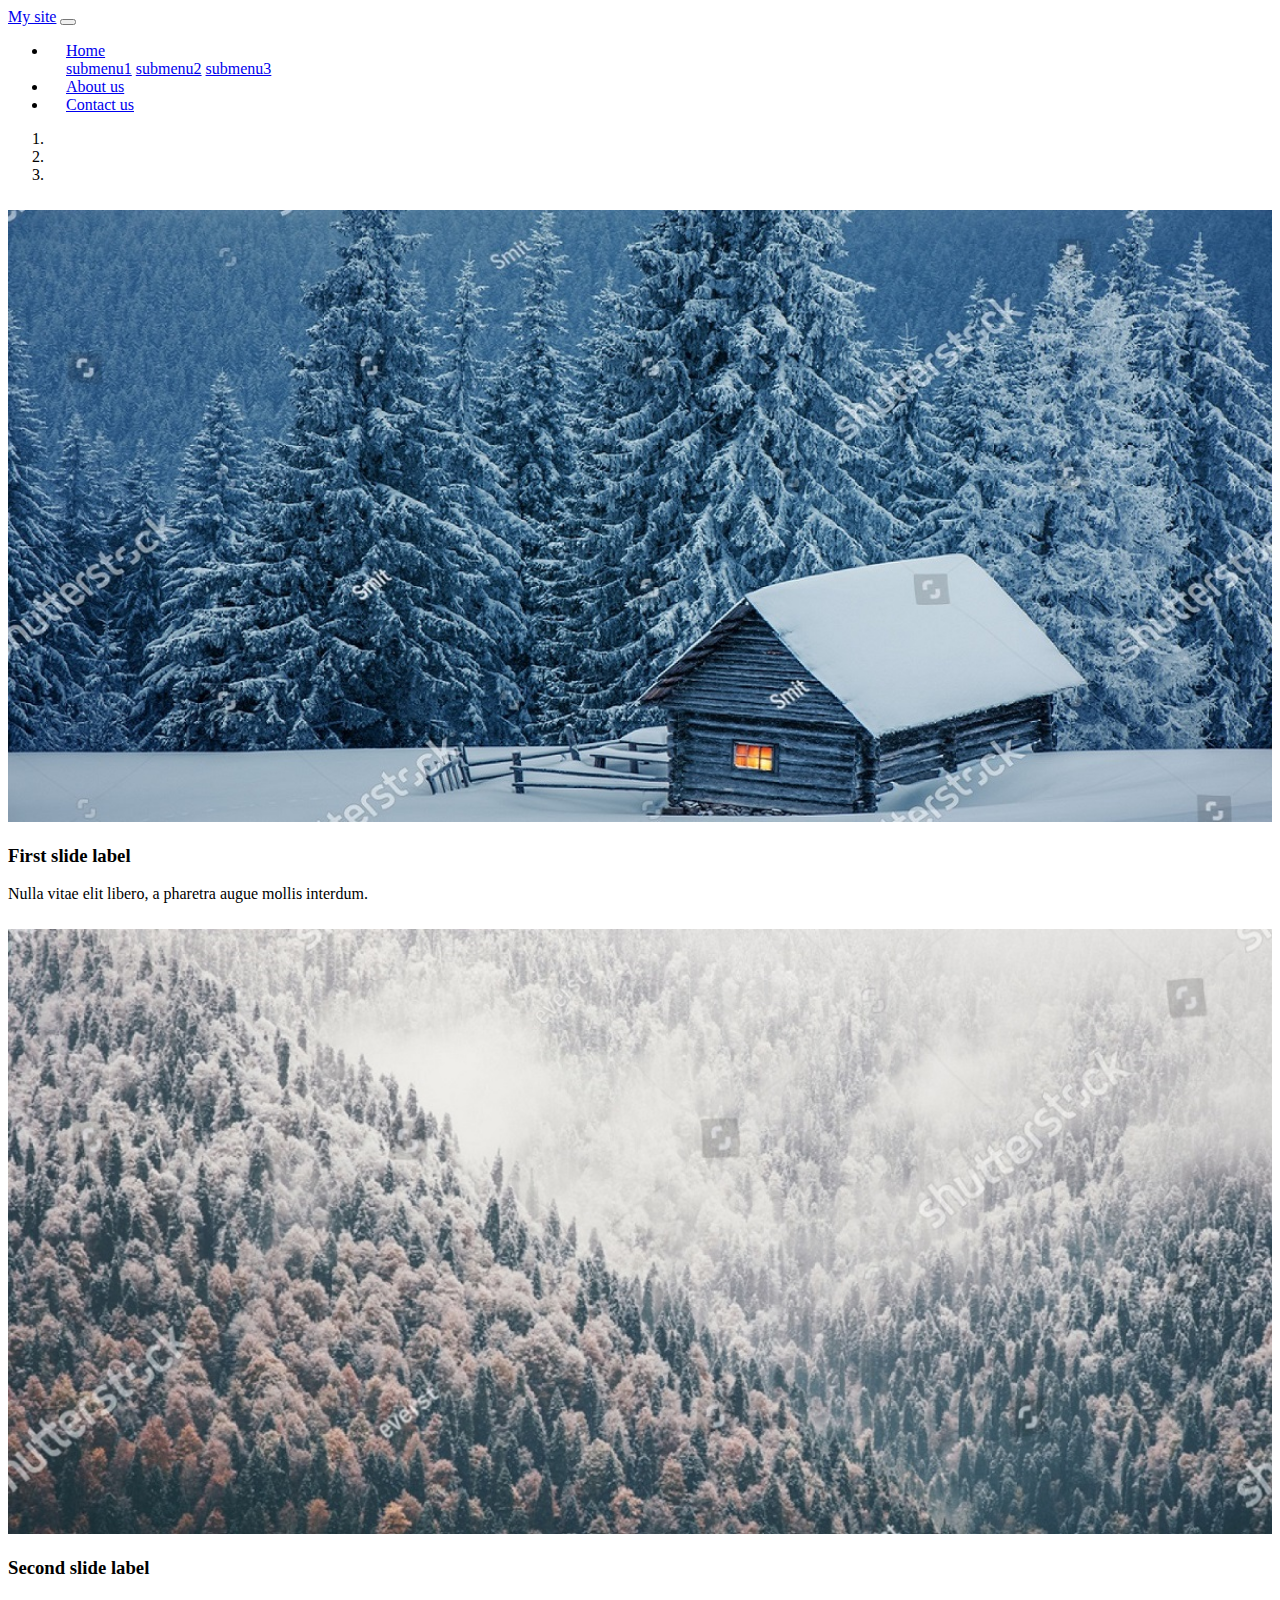
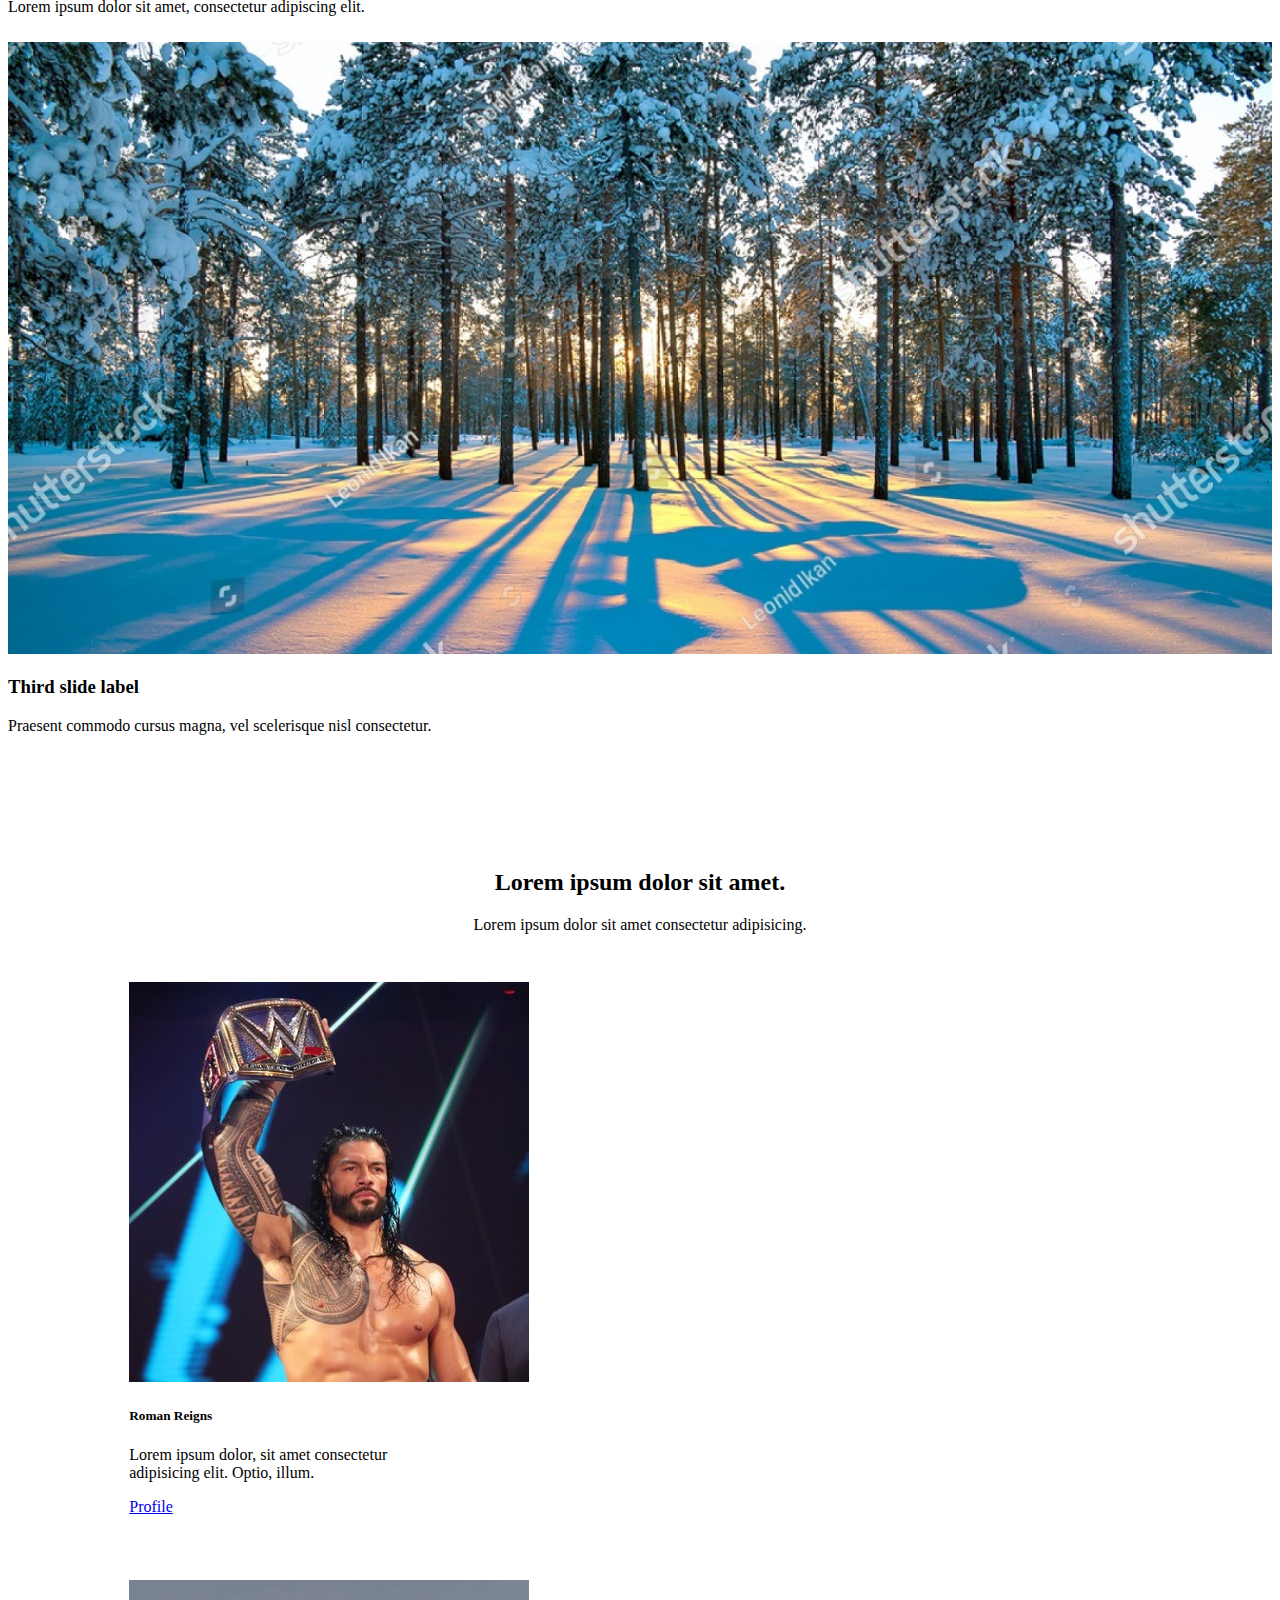
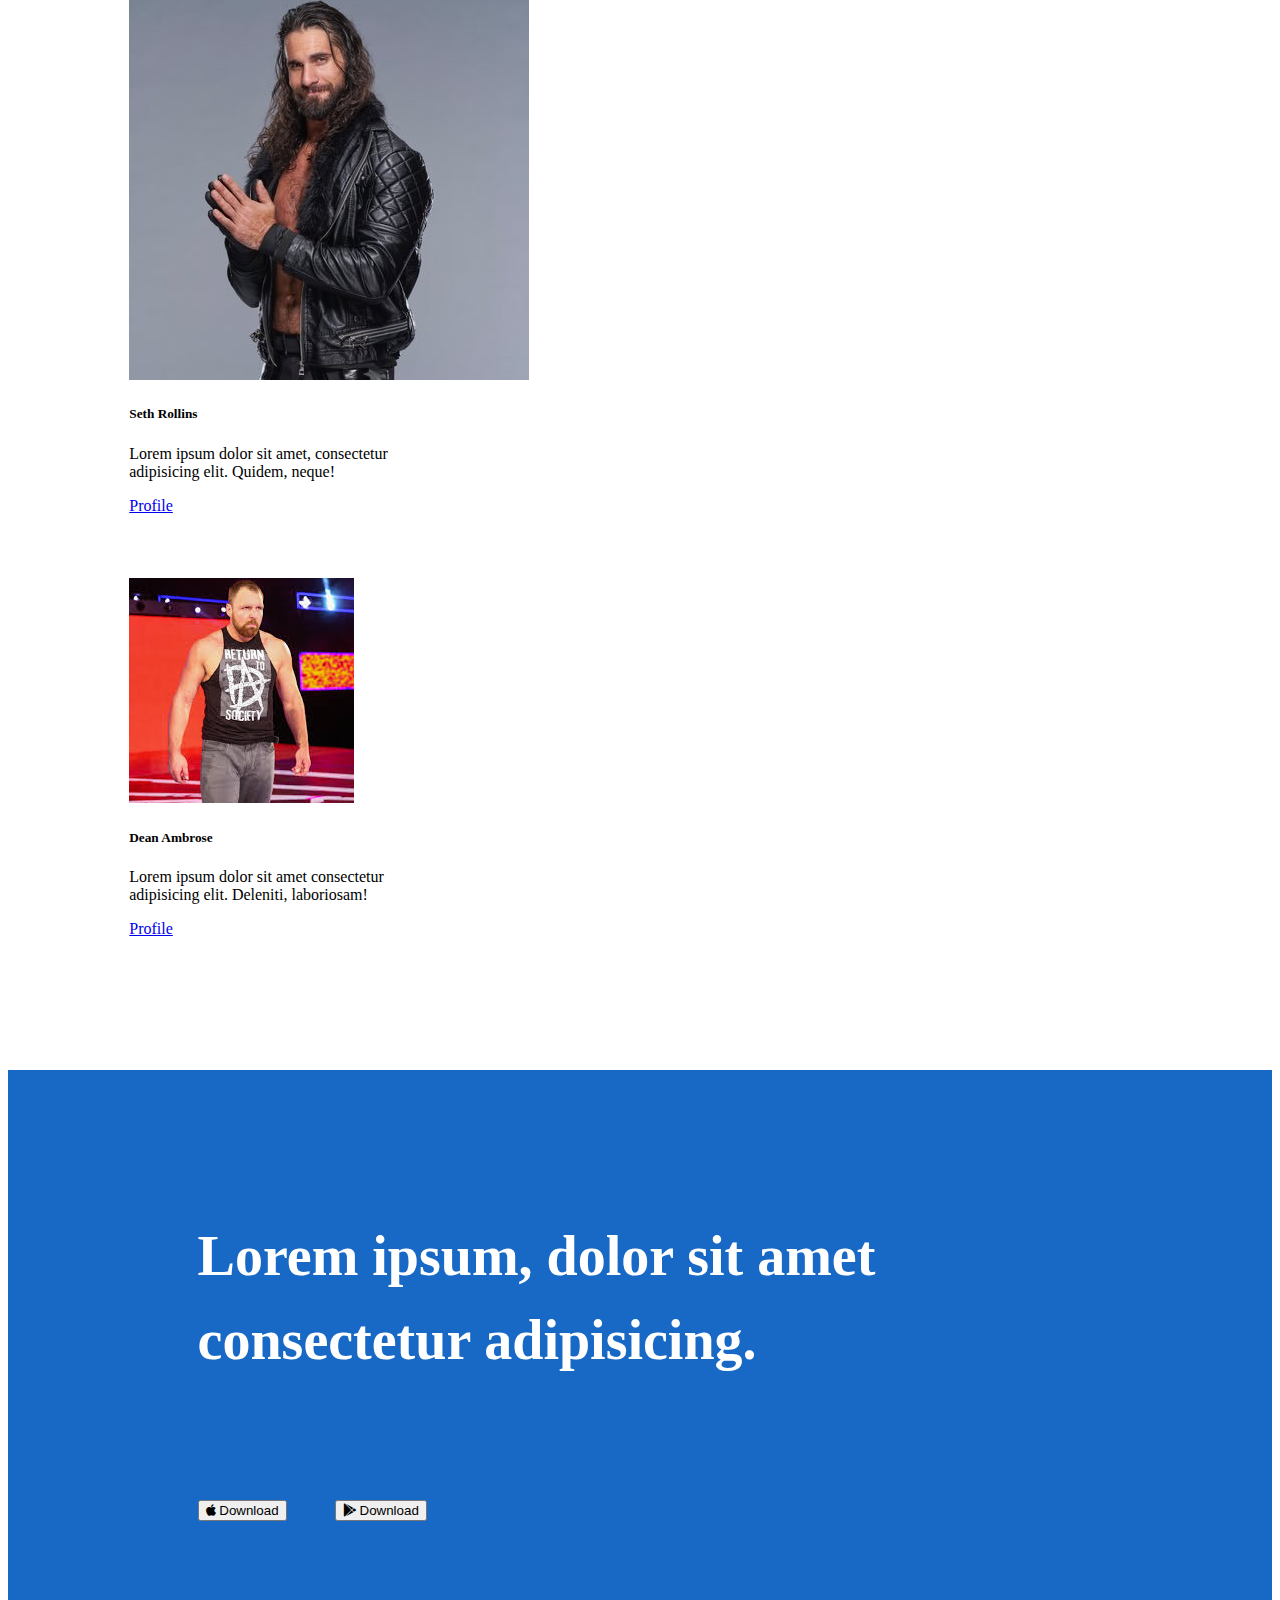
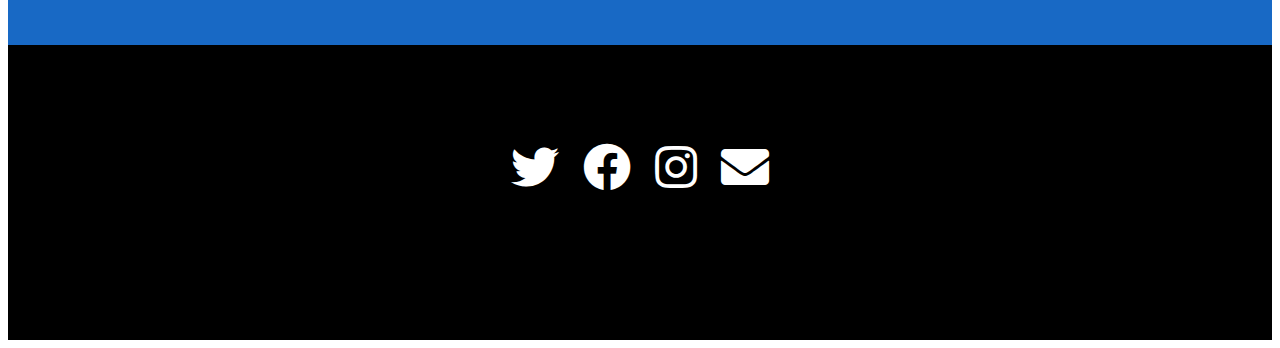
<file: index.html>
<!DOCTYPE html>
<html lang="en">
<head>
    <meta charset="UTF-8">
    <meta name="viewport" content="width=device-width, initial-scale=1.0">
    <title>My site </title>

    <!-- bootstrap -->
    <link rel="stylesheet" href="https://cdn.jsdelivr.net/npm/bootstrap@4.5.3/dist/css/bootstrap.min.css" integrity="sha384-TX8t27EcRE3e/ihU7zmQxVncDAy5uIKz4rEkgIXeMed4M0jlfIDPvg6uqKI2xXr2" crossorigin="anonymous">

    <script src="https://code.jquery.com/jquery-3.5.1.slim.min.js" integrity="sha384-DfXdz2htPH0lsSSs5nCTpuj/zy4C+OGpamoFVy38MVBnE+IbbVYUew+OrCXaRkfj" crossorigin="anonymous"></script>
<script src="https://cdn.jsdelivr.net/npm/bootstrap@4.5.3/dist/js/bootstrap.bundle.min.js" integrity="sha384-ho+j7jyWK8fNQe+A12Hb8AhRq26LrZ/JpcUGGOn+Y7RsweNrtN/tE3MoK7ZeZDyx" crossorigin="anonymous"></script>

<!-- font-awesome  -->

<link href="https://cdnjs.cloudflare.com/ajax/libs/font-awesome/5.11.2/css/all.min.css" rel="stylesheet">

<!-- css  -->
    <link rel="stylesheet" href="css/styles.css">
</head>
<body>
    





<!-- navbar  -->
    <nav class="navbar navbar-expand-lg navbar-dark bg-dark">
        <a class="navbar-brand" href="index.html">My site</a>
        <button class="navbar-toggler" type="button" data-toggle="collapse" data-target="#navbarNavDropdown" aria-controls="navbarNavDropdown" aria-expanded="false" aria-label="Toggle navigation">
          <span class="navbar-toggler-icon"></span>
        </button>
        <div class="collapse navbar-collapse" id="navbarNavDropdown">
          <ul class="navbar-nav">
            <li class="nav-item dropdown active ">
                <a class="nav-link dropdown-toggle" href="#" id="navbarDropdownMenuLink" role="button" data-toggle="dropdown" aria-haspopup="true" aria-expanded="false">
                 Home
                </a>
                <div class="dropdown-menu" aria-labelledby="navbarDropdownMenuLink">
                  <a class="dropdown-item" href="#"> submenu1</a>
                  <a class="dropdown-item" href="#"> submenu2</a>
                  <a class="dropdown-item" href="#"> submenu3</a>
                </div>
            <li class="nav-item ">
              <a class="nav-link" href="about us.html">About us <span class="sr-only">(current)</span></a>
            </li>
            <li class="nav-item">
              <a class="nav-link" href="contact us.html">Contact us</a>
            </li>  
            </li>
          </ul>
        </div>
      </nav>
    


      <!-- carousel -->
      
      <div id="carouselExampleCaptions" class="carousel slide" data-ride="carousel">
        <ol class="carousel-indicators">
          <li data-target="#carouselExampleCaptions" data-slide-to="0" class="active"></li>
          <li data-target="#carouselExampleCaptions" data-slide-to="1"></li>
          <li data-target="#carouselExampleCaptions" data-slide-to="2"></li>
        </ol>
        <div class="carousel-inner">
          <div class="carousel-item active">
            <img class="testimonial-img" src="Images/3.jpg" class="d-block w-100" alt="...">
            <div class="carousel-caption d-none d-md-block">
              <h3>First slide label</h3>
              <p>Nulla vitae elit libero, a pharetra augue mollis interdum.</p>
            </div>
          </div>
          <div class="carousel-item">
            <img class="testimonial-img" src="Images/1.jpg" class="d-block w-100" alt="...">
            <div class="carousel-caption d-none d-md-block">
              <h3>Second slide label</h3>
              <p>Lorem ipsum dolor sit amet, consectetur adipiscing elit.</p>
            </div>
          </div>
          <div class="carousel-item">
            <img class="testimonial-img" src="Images/2.jpg" class="d-block w-100" alt="...">
            <div class="carousel-caption d-none d-md-block">
              <h3>Third slide label</h3>
              <p>Praesent commodo cursus magna, vel scelerisque nisl consectetur.</p>
            </div>
          </div>
        </div>
        <a class="carousel-control-prev" href="#carouselExampleCaptions" role="button" data-slide="prev">
          <span class="carousel-control-prev-icon" aria-hidden="true"></span>
          <span class="sr-only">Previous</span>
        </a>
        <a class="carousel-control-next" href="#carouselExampleCaptions" role="button" data-slide="next">
          <span class="carousel-control-next-icon" aria-hidden="true"></span>
          <span class="sr-only">Next</span>
        </a>
      </div>


      <!-- content box -->

      <section id="content">
        <h2 class="Section-heading">Lorem ipsum dolor sit amet.</h2>
        <p class="box-para">Lorem ipsum dolor sit amet consectetur adipisicing.</p>
         
        <div class="row">
        <div class=" content-column col-lg-4 col-md-6">
        <div class="card  crd" style="width: 18rem;">
            <img src="Images/roman.jpg" class="card-img-top" alt="...">
            
            <div class="card-body">
              <h5 class="card-title"> Roman Reigns</h5>
              <p class="card-text">Lorem ipsum dolor, sit amet consectetur adipisicing elit. Optio, illum.</p>
              <a href="https://twitter.com/WWERomanReigns?ref_src=twsrc%5Egoogle%7Ctwcamp%5Eserp%7Ctwgr%5Eauthor" class="btn btn-primary"> Profile</a>
            </div>
          </div>
        </div>

        <div class="content-column col-lg-4 col-md-6">
        <div class="card crd " style="width: 18rem;">
            <img src="Images/seth.jpg" class="card-img-top" alt="...">
            <div class="card-body">
              <h5 class="card-title"> Seth Rollins</h5>
              <p class="card-text">Lorem ipsum dolor sit amet, consectetur adipisicing elit. Quidem, neque!</p>
              <a href="https://www.instagram.com/wwerollins/?hl=en" class="btn btn-primary"> Profile</a>
            </div>
          </div>
        </div>

        <div class=" content-column col-lg-4 col-md-6">
            <div class="card crd " style="width: 18rem;">
                <img src="Images/Dean.jpeg" class="card-img-top" alt="...">
                <div class="card-body">
                  <h5 class="card-title"> Dean Ambrose</h5>
                  <p class="card-text">Lorem ipsum dolor sit amet consectetur adipisicing elit. Deleniti, laboriosam!</p>
                  <a href="https://www.wwe.com/superstars/dean-ambrose" class="btn btn-primary">Profile</a>
                </div>
              </div>
            </div>
        </div>
</section>
 <!-- Call to Action -->

 <section id="cta">

    <h3 class="cta-heading">Lorem ipsum, dolor sit amet consectetur adipisicing.</h3>
    <button type="button" class="btn btn-dark btn-lg download-button-cta"><i class="fab fa-apple"></i> Download</button>
      <button type="button" class="btn btn-outline-light btn-lg download-button-cta"><i class="fab fa-google-play"></i> Download</button>

  </section>

<!-- footer  -->


<footer id="footer">
   <a href="http://www.twitter.com"><i class="footer-icon fab fa-twitter fa-3x"></i></a> 
  <a href="http://www.facebook.com">  <i class="footer-icon fab fa-facebook fa-3x"></i></a>
   <a href="http://www.instagram.com"> <i class="footer-icon fab fa-instagram fa-3x"></i></a>
   <a href="http://www.gmail.com"> <i class="footer-icon fas fa-envelope fa-3x"></i></a>

    <p>© Copyright Mrinal Goutam</p>

  </footer>




    <script src="index.js"></script>
</body>
</html>
</file>
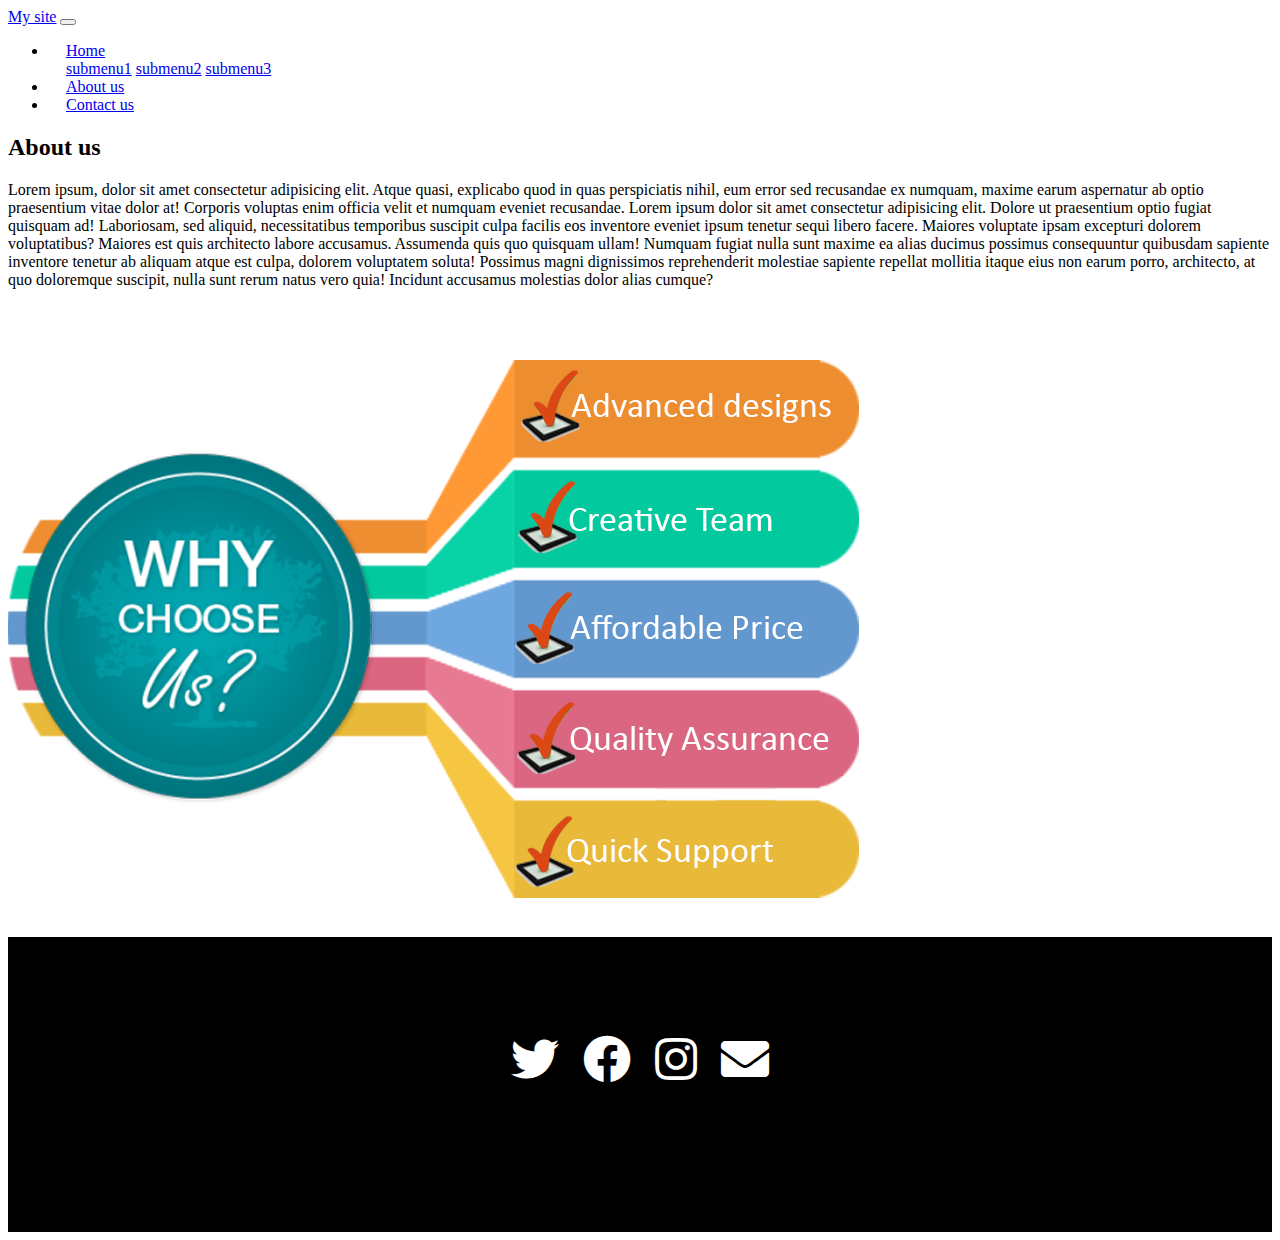
<file: about us.html>
<!DOCTYPE html>
<html lang="en">
<head>
    <meta charset="UTF-8">
    <meta name="viewport" content="width=device-width, initial-scale=1.0">
    <title>About Us</title>



    <!-- bootstrap -->
    <link rel="stylesheet" href="https://cdn.jsdelivr.net/npm/bootstrap@4.5.3/dist/css/bootstrap.min.css" integrity="sha384-TX8t27EcRE3e/ihU7zmQxVncDAy5uIKz4rEkgIXeMed4M0jlfIDPvg6uqKI2xXr2" crossorigin="anonymous">

    <script src="https://code.jquery.com/jquery-3.5.1.slim.min.js" integrity="sha384-DfXdz2htPH0lsSSs5nCTpuj/zy4C+OGpamoFVy38MVBnE+IbbVYUew+OrCXaRkfj" crossorigin="anonymous"></script>
<script src="https://cdn.jsdelivr.net/npm/bootstrap@4.5.3/dist/js/bootstrap.bundle.min.js" integrity="sha384-ho+j7jyWK8fNQe+A12Hb8AhRq26LrZ/JpcUGGOn+Y7RsweNrtN/tE3MoK7ZeZDyx" crossorigin="anonymous"></script>

<!-- font-awesome  -->

<link href="https://cdnjs.cloudflare.com/ajax/libs/font-awesome/5.11.2/css/all.min.css" rel="stylesheet">


   <link rel="stylesheet" href="css/styles2.css">
</head>
<body>


    
<!-- navbar  -->
<nav class="navbar navbar-expand-lg navbar-dark bg-dark">
    <a class="navbar-brand" href="index.html">My site</a>
    <button class="navbar-toggler" type="button" data-toggle="collapse" data-target="#navbarNavDropdown" aria-controls="navbarNavDropdown" aria-expanded="false" aria-label="Toggle navigation">
      <span class="navbar-toggler-icon"></span>
    </button>
    <div class="collapse navbar-collapse" id="navbarNavDropdown">
      <ul class="navbar-nav">
        <li class="nav-item dropdown  ">
            <a class="nav-link dropdown-toggle" href="#" id="navbarDropdownMenuLink" role="button" data-toggle="dropdown" aria-haspopup="true" aria-expanded="false">
             Home
            </a>
            <div class="dropdown-menu" aria-labelledby="navbarDropdownMenuLink">
              <a class="dropdown-item" href="#"> submenu1</a>
              <a class="dropdown-item" href="#"> submenu2</a>
              <a class="dropdown-item" href="#"> submenu3</a>
            </div>
        <li class="nav-item active">
          <a class="nav-link" href="about us.html">About us <span class="sr-only">(current)</span></a>
        </li>
        <li class="nav-item">
          <a class="nav-link" href="contact us.html">Contact us</a>
        </li>  
        </li>
      </ul>
    </div>
  </nav>



  <!-- right and left boxes -->
  <div class="row">
  <div class="content-column col-lg-6 col-md-6">
  <div class="card" >
    <div class="card-body">
      <h2 class="card-title">About us</h2>
      <p class="card-text">Lorem ipsum, dolor sit amet consectetur adipisicing elit. Atque quasi, explicabo quod in quas perspiciatis nihil, eum error sed recusandae ex numquam, maxime earum aspernatur ab optio praesentium vitae dolor at! Corporis voluptas enim officia velit et numquam eveniet recusandae. Lorem ipsum dolor sit amet consectetur adipisicing elit. Dolore ut praesentium optio fugiat quisquam ad! Laboriosam, sed aliquid, necessitatibus temporibus suscipit culpa facilis eos inventore eveniet ipsum tenetur sequi libero facere. Maiores voluptate ipsam excepturi dolorem voluptatibus? Maiores est quis architecto labore accusamus. Assumenda quis quo quisquam ullam! Numquam fugiat nulla sunt maxime ea alias ducimus possimus consequuntur quibusdam sapiente inventore tenetur ab aliquam atque est culpa, dolorem voluptatem soluta! Possimus magni dignissimos reprehenderit molestiae sapiente repellat mollitia itaque eius non earum porro, architecto, at quo doloremque suscipit, nulla sunt rerum natus vero quia! Incidunt accusamus molestias dolor alias cumque?</p>
    </div>
  </div>
</div>
<div class="content-column col-lg-6 col-md-6">
<div class="card">
  <img src="Images/About-us.jpg" class="card-img-top" alt="...">  
  </div>
</div>
</div>
</div>


<!-- footer  -->

<footer id="footer">
  <a href="http://www.twitter.com"><i class="footer-icon fab fa-twitter fa-3x"></i></a> 
  <a href="http://www.facebook.com">  <i class="footer-icon fab fa-facebook fa-3x"></i></a>
   <a href="http://www.instagram.com"> <i class="footer-icon fab fa-instagram fa-3x"></i></a>
   <a href="http://www.gmail.com"> <i class="footer-icon fas fa-envelope fa-3x"></i></a>


  <p>© Copyright Mrinal Goutam</p>

</footer>
    
</body>
</html>
</file>
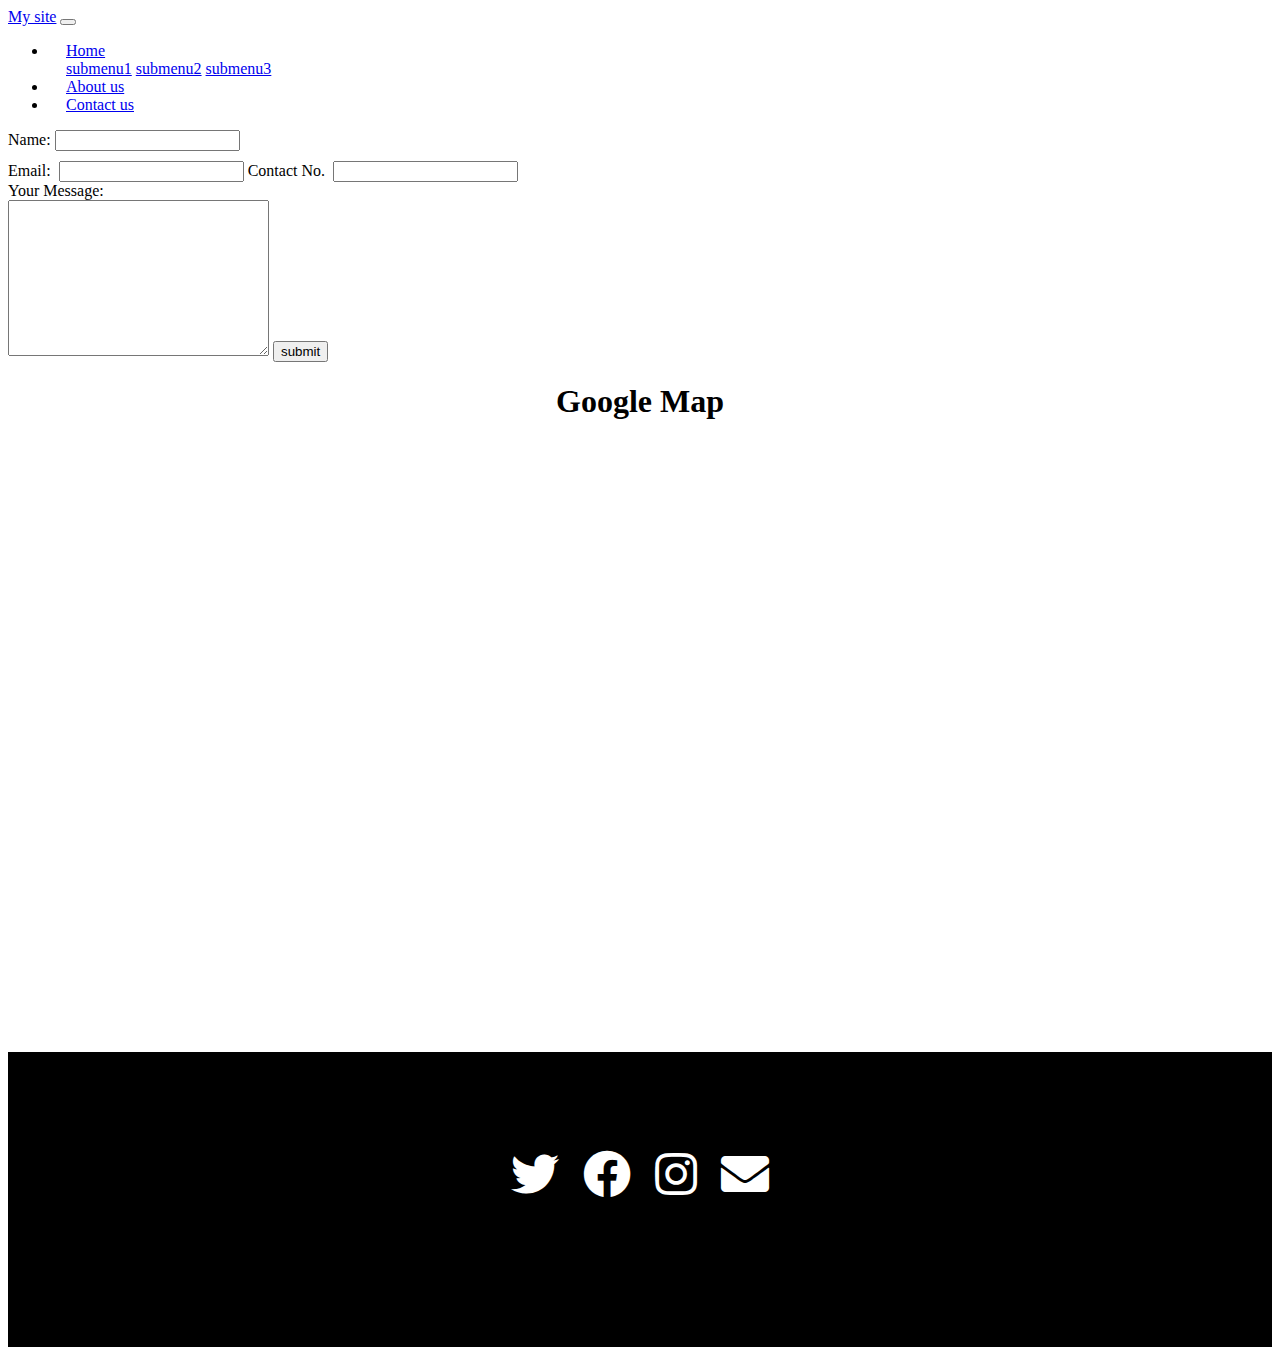
<file: contact us.html>
<!DOCTYPE html>
<html lang="en">
<head>
    <meta charset="UTF-8">
    <meta name="viewport" content="width=device-width, initial-scale=1.0">
    <title>Contact us</title>


    <!-- bootstrap -->
    <link rel="stylesheet" href="https://cdn.jsdelivr.net/npm/bootstrap@4.5.3/dist/css/bootstrap.min.css" integrity="sha384-TX8t27EcRE3e/ihU7zmQxVncDAy5uIKz4rEkgIXeMed4M0jlfIDPvg6uqKI2xXr2" crossorigin="anonymous">

    <script src="https://code.jquery.com/jquery-3.5.1.slim.min.js" integrity="sha384-DfXdz2htPH0lsSSs5nCTpuj/zy4C+OGpamoFVy38MVBnE+IbbVYUew+OrCXaRkfj" crossorigin="anonymous"></script>
<script src="https://cdn.jsdelivr.net/npm/bootstrap@4.5.3/dist/js/bootstrap.bundle.min.js" integrity="sha384-ho+j7jyWK8fNQe+A12Hb8AhRq26LrZ/JpcUGGOn+Y7RsweNrtN/tE3MoK7ZeZDyx" crossorigin="anonymous"></script>

<!-- font-awesome  -->

<link href="https://cdnjs.cloudflare.com/ajax/libs/font-awesome/5.11.2/css/all.min.css" rel="stylesheet">

<!-- css  -->
<link rel="stylesheet" href="css/styles2.css">
</head>
<body>
    


<!-- navbar  -->
<nav class="navbar navbar-expand-lg navbar-dark bg-dark">
    <a class="navbar-brand" href="index.html">My site</a>
    <button class="navbar-toggler" type="button" data-toggle="collapse" data-target="#navbarNavDropdown" aria-controls="navbarNavDropdown" aria-expanded="false" aria-label="Toggle navigation">
      <span class="navbar-toggler-icon"></span>
    </button>
    <div class="collapse navbar-collapse" id="navbarNavDropdown">
      <ul class="navbar-nav">
        <li class="nav-item dropdown active ">
            <a class="nav-link dropdown-toggle" href="#" id="navbarDropdownMenuLink" role="button" data-toggle="dropdown" aria-haspopup="true" aria-expanded="false">
             Home
            </a>
            <div class="dropdown-menu" aria-labelledby="navbarDropdownMenuLink">
              <a class="dropdown-item" href="#"> submenu1</a>
              <a class="dropdown-item" href="#"> submenu2</a>
              <a class="dropdown-item" href="#"> submenu3</a>
            </div>
        <li class="nav-item  ">
          <a class="nav-link" href="about us.html">About us <span class="sr-only">(current)</span></a>
        </li>
        <li class="nav-item">
          <a class="nav-link active" href="contact us.html">Contact us</a>
        </li>  
        </li>
      </ul>
    </div>
  </nav>


<!-- form  -->
<form action="mailto:xyz@gmail.com"method="post"enctype="text/plain">
    <label">Name:</label>
    <input type="text" name="your name" id="ur-name" ><br>
    <label>Email:</label>
    <input type="email" name="your email" id="ur-mail" >
    <label>Contact No.</label>
    <input type="tel" id="ur-number"><br>
    <label>Your Message:</label><br>
<textarea name="" id="" cols="30" rows="10"></textarea>
<input type="submit" value="submit">
  </form>


  <h1>Google Map </h1>

  <div class="mapouter"><div class="gmap_canvas"><iframe width="1000" height="610" id="gmap_canvas" src="https://maps.google.com/maps?q=Howrah%20junction&t=&z=13&ie=UTF8&iwloc=&output=embed" frameborder="0" scrolling="no" marginheight="0" marginwidth="0"></iframe><a href="https://embedgooglemap.net/163/">so</a></div><style>.mapouter{position:relative;text-align:right;height:610px;width:943px;}.gmap_canvas {overflow:hidden;background:none!important;height:610px;width:943px;}</style></div>
  </body>




  











  
<!-- footer  -->

<footer id="footer">
    <a href="http://www.twitter.com"><i class="footer-icon fab fa-twitter fa-3x"></i></a> 
    <a href="http://www.facebook.com">  <i class="footer-icon fab fa-facebook fa-3x"></i></a>
     <a href="http://www.instagram.com"> <i class="footer-icon fab fa-instagram fa-3x"></i></a>
     <a href="http://www.gmail.com"> <i class="footer-icon fas fa-envelope fa-3x"></i></a>
  
  
    <p>© Copyright Mrinal Goutam</p>
  
  </footer>
</body>
</html>
</file>
<file: css/styles.css>
/* navbar */


.nav-item{
    padding: 0 18px;
}

/* carousel */

.testimonial-img{
    width: 100%;
    margin: 10px 0 0 0;
}


 /* content box  */

 #content{
    padding: 100px;
    box-sizing: border-box;
}
.Section-heading{
    text-align: center;
    margin-top: 18px;
}
.box-para{
    text-align: center;
}
.content-column{
    padding: 3% 2%;
}
.crd{
    border-radius: 0 0 0 50px;
}



/* CTA section  */
#cta{
    background-color: #1869c5;
    color: #fff;
    padding: 7% 15%;

}
.cta-heading{
    font-family: "Montserrat-Black" ;
    font-size: 3.5rem;
    line-height: 1.5;   
}
.download-button-cta{
    margin: 7% 5% 4% 0%;

}


/* footer */

/* footer section  */
#footer{
    padding: 7% 15%;
    text-align: center;
    background-color: black;
}
.footer-icon{
    padding: 10px 10px;
    color: white;
}
</file>
<file: css/styles2.css>
/* navbar */


.nav-item{
    padding: 0 18px;
}


/* footer */

/* footer section  */
#footer{
    padding: 7% 15%;
    text-align: center;
    background-color: black;
}
.footer-icon{
    padding: 10px 10px;
    color: white;
}


/* form  */
form{
    margin-top: 10px;
}
#ur-name{
    margin: auto;
}
#ur-mail{
    margin-top: 10px;
    margin-left: 4px;
}
#ur-number{
    margin-top: 10px;
    margin-left: 4px;
}


/* map  */
.mapouter{
  margin-left: 20%;
}
h1{
    text-align: center;
}
</file>
